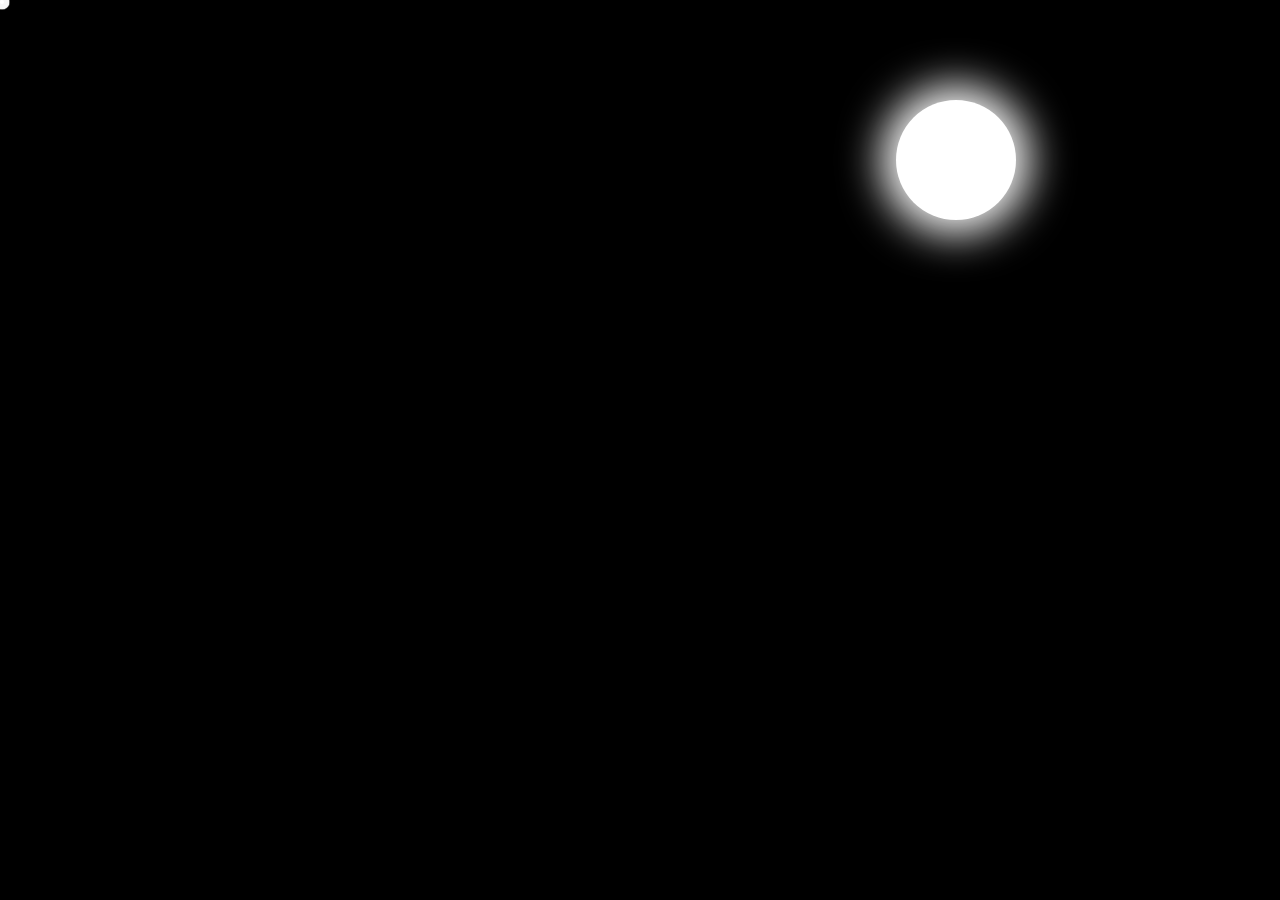
<file: index.html>
<html>
    <head>
        <title>
            Sky and moon at night time
        </title>
        <link href="./css/moon.css"type="text/css"rel="stylesheet">
      </head>
    <body>
        <div class="moon"></div>

        <div class="star" id="s1"></div>
        <div class="star" id="s2"></div>
        <div class="star" id="s3"></div>
        <div class="star" id="s4"></div>
        <div class="star" id="s5"></div>
    </body>
</html>
</file>
<file: css/moon.css>
body{
    background-color: black;
    margin: -0%;
    height: 100vh;
    overflow: hidden;
}
.moon{
    position: absolute;
    top: 100px;
    left: 70%;
    width: 120px;
    height: 120px;
    background-color: rgb(255, 255, 255);
    border-radius: 50%;
    box-shadow: 0 0 40px 15px whitesmoke;
    animation-name: shadow-ani;
    animation-duration: 3s;
    animation-timing-function: ease-in-out;
    animation-iteration-count: infinite;
    animation-direction: alternate;
}
@keyframes shadow-ani{
    from{ box-shadow: 0 0 15px 9px whitesmoke;}
    to{ box-shadow: 0 0 60px 25px whitesmoke;}
}
.star{
     position: absolute;
    width: 4px;
    height: 4px;
    background-color: rgb(255, 255, 255);
    border-radius: 50%;
    box-shadow: 0 0 1px 5px whitesmoke;
#s1{

}
</file>
